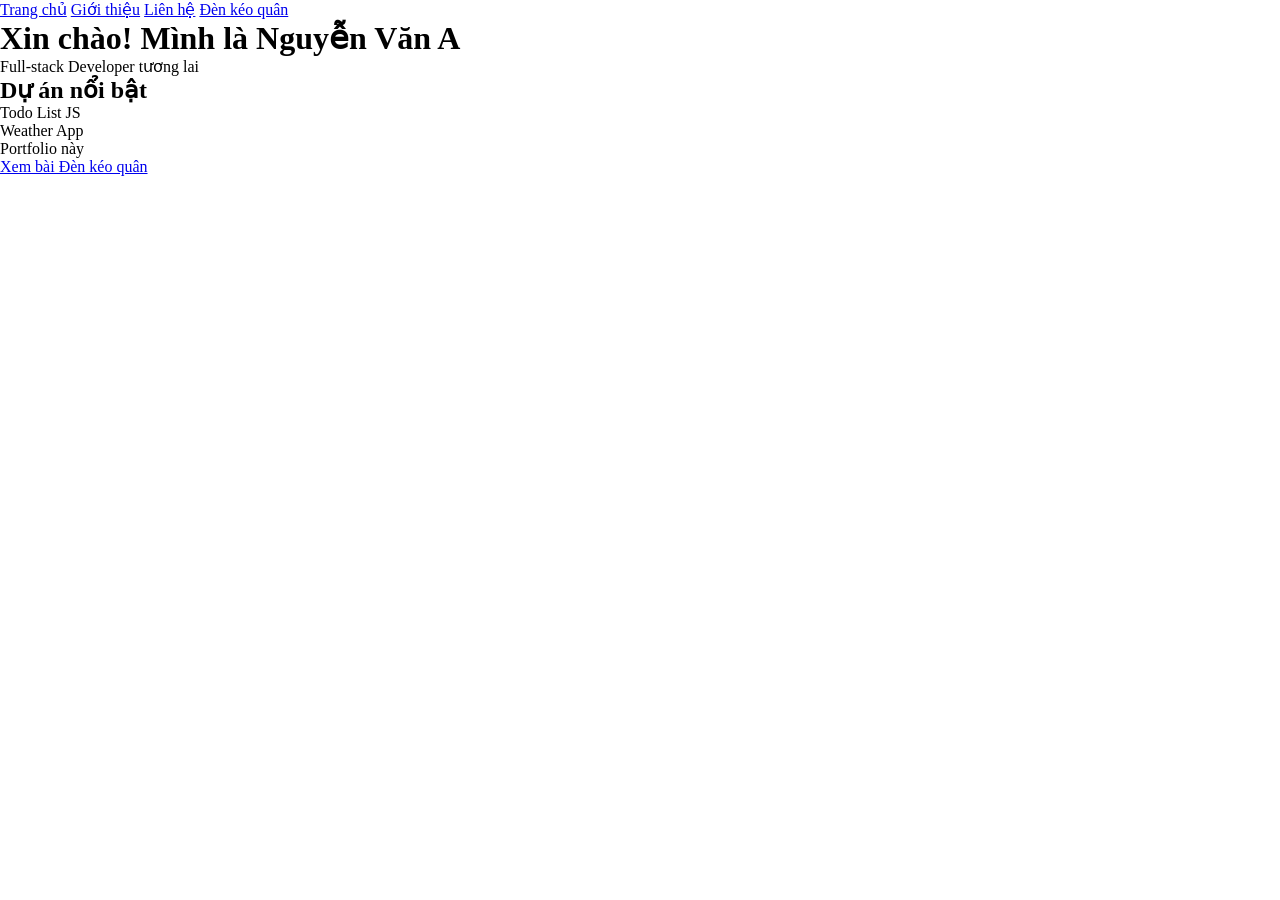
<file: index.html>
<!DOCTYPE html>
<html lang="vi">
<head>
    <meta charset="UTF-8">
    <meta name="viewport" content="width=device-width,
initial-scale=1.0">
    <title>Nguyễn Văn A - Portfolio</title>
    <link rel="stylesheet" href="css/style.css">
</head>
<body>
    <nav>
        <a href="index.html">Trang chủ</a>
        <a href="about.html">Giới thiệu</a>
        <a href="contact.html">Liên hệ</a>
        <a href="denkeoquan.html">Đèn kéo quân</a>
    </nav>

    <header>
        <h1>Xin chào! Mình là Nguyễn Văn
A</h1>
        <p>Full-stack Developer tương
lai</p>
    </header>

    <section>
        <h2>Dự án nổi bật</h2>
        <div class="project">Todo List JS</div>
        <div class="project">Weather App</div>
        <div class="project">Portfolio này </div>
        <div class="project">
        <a href="denkeoquan.html">
            Xem bài Đèn kéo quân
        </a>
    </div>
    </section>

    <script src="js/script.js"></script>
</body>
</html>
</file>
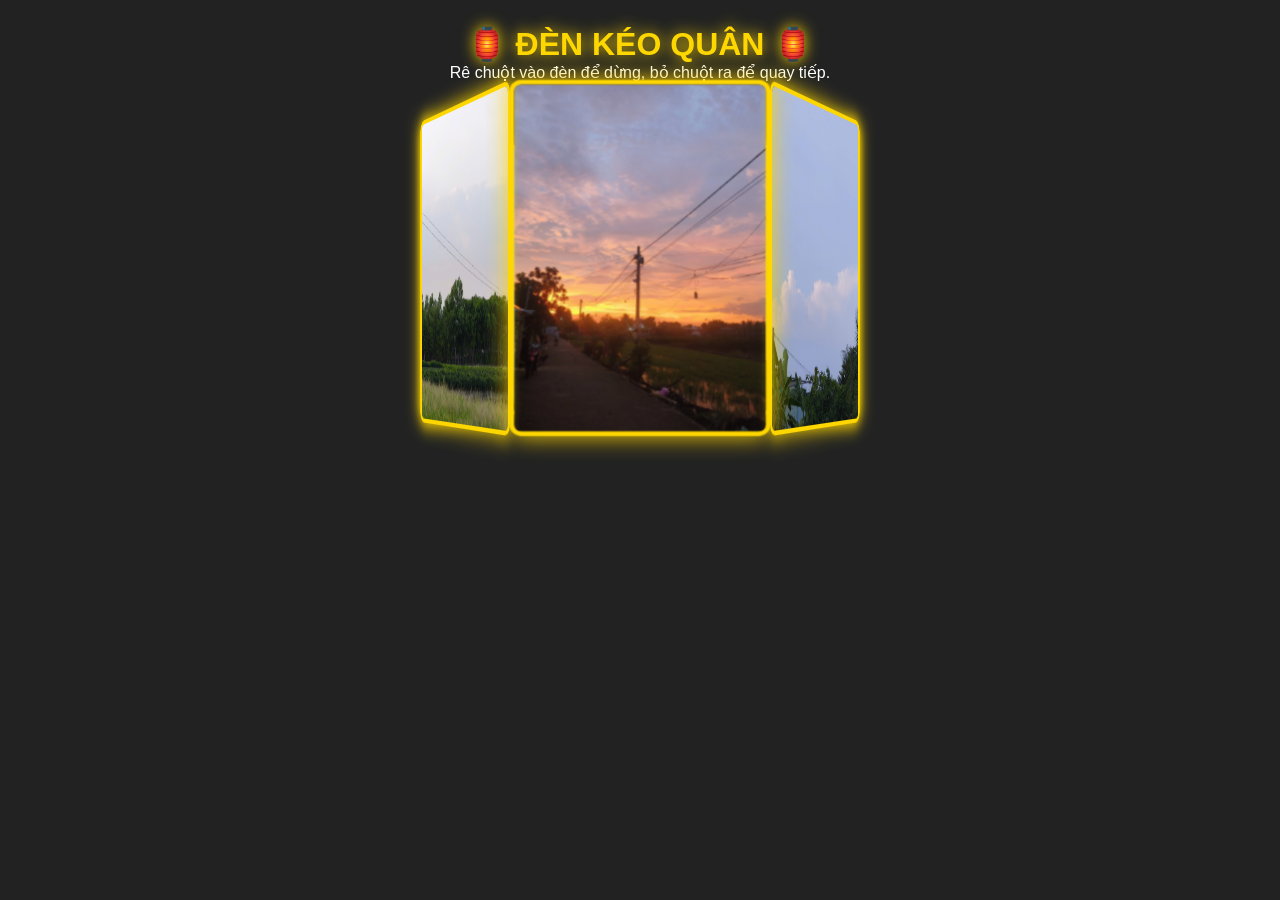
<file: denkeoquan.html>
<!DOCTYPE html>
<html lang="vi">
<head>
<meta charset="UTF-8">
<meta name="viewport" content="width=device-width, initial-scale=1.0">

<title>Đèn kéo quân</title>
<link rel="stylesheet" href="css/style.css">
<link rel="stylesheet" href="css/den.css">
</head>

<body>

<h1>🏮 ĐÈN KÉO QUÂN 🏮</h1>

<p>Rê chuột vào đèn để dừng, bỏ chuột ra để quay tiếp.</p>

<div class="scene">

<div class="lamp" id="lamp">

        <div class="face"><img src="images/h1.jpg" alt=""></div>
        <div class="face"><img src="images/h2.jpg" alt=""></div>
        <div class="face"><img src="images/h3.jpg" alt=""></div>
        <div class="face"><img src="images/h4.jpg" alt=""></div>
        <div class="face"><img src="images/h5.jpg" alt=""></div>
        <div class="face"><img src="images/h6.jpg" alt=""></div>

</div>

</div>

<script src="js/den.js"></script>

</body>
</html>
</file>
<file: css/style.css>
* { margin: 0; padding: 0; box-sizing: border-box; }
body { font-family: 'Segoe
UI', sans-serif; line-height: 1.6; background: #f4f4f4; }
nav { background: #333; padding: 1rem; text-align: center; }
nav a { color: white; margin: 0 1rem; text-decoration: none; }
header { text-align: center; padding: 4rem 2rem; background: #333; color: white; }
section { padding: 3rem; max-width: 800px; margin: 0 auto; }
.project { background: white; padding: 2rem; margin: 1rem 0; border-radius: 8px; box-shadow: 0 2px 10px rgba(0,0,0,0.1); }
</file>
<file: css/den.css>
*{
    margin:0;
    padding:0;
    box-sizing:border-box;
}

body{
    background:#222;
    color:white;
    font-family:Arial,sans-serif;
    text-align:center;
}

nav{
    background:#333;
    padding:15px;
}

nav a{
    color:white;
    text-decoration:none;
    margin:0 15px;
    font-size:18px;
}

h1{
    margin-top:25px;
    color:#FFD700;
    text-shadow:0 0 15px gold;
}

.text{
    margin-top:15px;
    margin-bottom:30px;
    font-size:20px;
}

.scene{
    width:350px;
    height:450px;
    margin:40px auto;
    perspective:1200px;
}

.lamp{
    width:220px;
    height:300px;
    margin:auto;
    position:relative;
    transform-style:preserve-3d;
    animation:quay 12s linear infinite;
}

.face{
    position:absolute;

    width:220px;
    height:300px;

    border:4px solid gold;

    border-radius:10px;

    overflow:hidden;

    box-shadow:0 0 20px gold;
}

.face img{

    width:100%;
    height:100%;
    object-fit:cover;

}

.face:nth-child(1){
    transform:rotateY(0deg) translateZ(190px);
}

.face:nth-child(2){
    transform:rotateY(60deg) translateZ(190px);
}

.face:nth-child(3){
    transform:rotateY(120deg) translateZ(190px);
}

.face:nth-child(4){
    transform:rotateY(180deg) translateZ(190px);
}

.face:nth-child(5){
    transform:rotateY(240deg) translateZ(190px);
}

.face:nth-child(6){
    transform:rotateY(300deg) translateZ(190px);
}

@keyframes quay{

    from{
        transform:rotateY(0deg);
    }

    to{
        transform:rotateY(360deg);
    }

}
</file>
